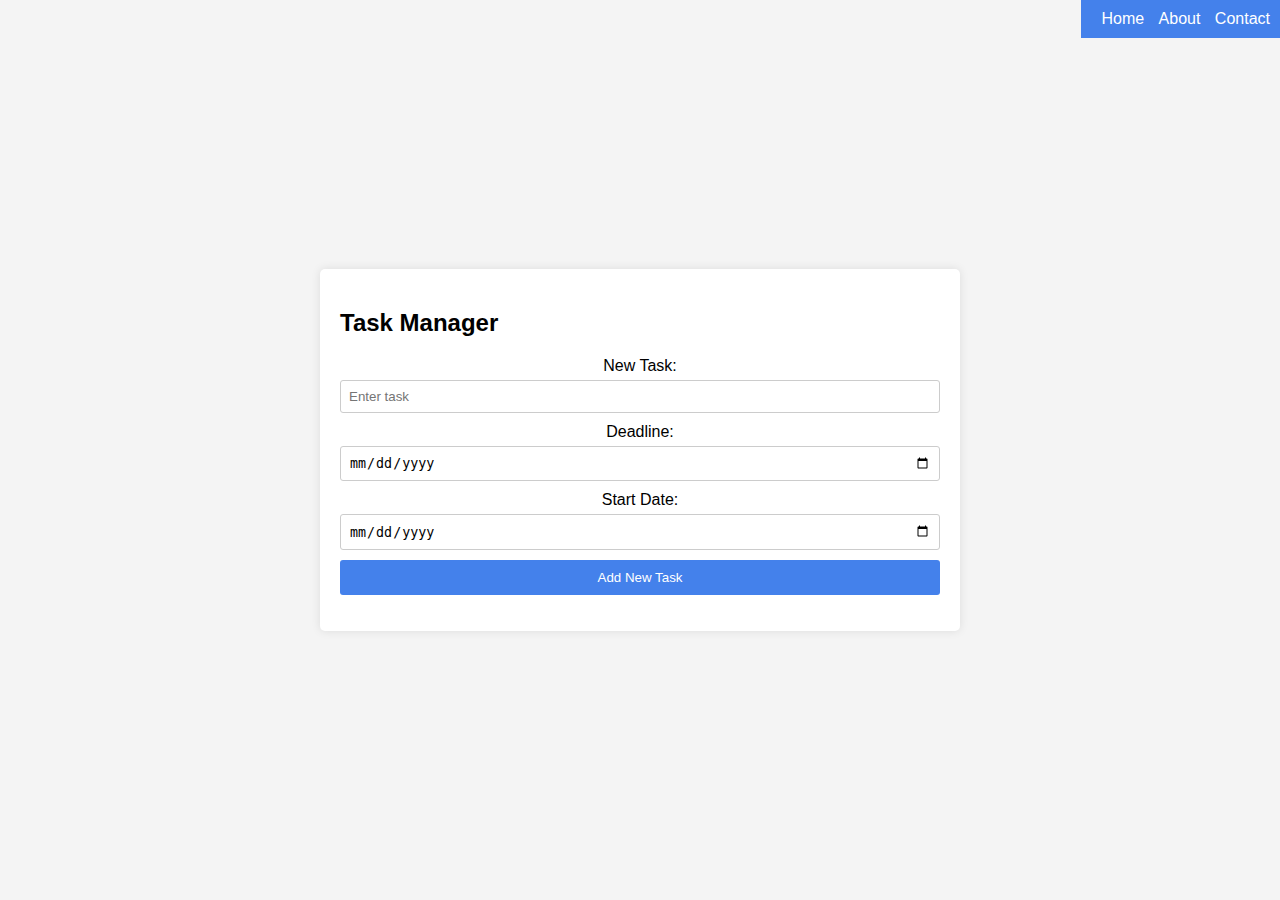
<file: 1.html>
<!DOCTYPE html>
<html lang="en">
<head>
    <meta charset="UTF-8">
    <meta name="viewport" content="width=device-width, initial-scale=1.0">
    <title>Task Manager</title>
    <style>
        body {
            font-family: Arial, sans-serif;
            background-color: #f4f4f4;
            margin: 0;
            padding: 0;
            display: flex;
            justify-content: center;
            align-items: center;
            height: 100vh;
        }

        #task-container {
            max-width: 600px; /* Increased max-width */
            width: 100%;
            padding: 20px;
            background-color: #fff;
            box-shadow: 0 0 10px rgba(0, 0, 0, 0.1);
            border-radius: 5px;
        }

        #task-form {
            display: flex;
            flex-direction: column;
            align-items: center;
        }

        #task-form label {
            margin-bottom: 5px;
        }

        #task-form input {
            padding: 8px;
            margin-bottom: 10px;
            border: 1px solid #ccc;
            border-radius: 3px;
            width: 100%;
            box-sizing: border-box;
        }

        #task-form button {
            cursor: pointer;
            padding: 10px;
            border-radius: 3px;
            background-color: #4481eb;
            color: white;
            border: none;
            width: 100%;
            box-sizing: border-box;
        }

        #task-list {
            list-style: none;
            padding: 0;
        }

        .task-item {
            display: flex;
            justify-content: space-between;
            align-items: center;
            border-bottom: 1px solid #ccc;
            padding: 10px 0;
            margin: 10px 0;
        }

        .task-content {
            flex: 1; /* Allows task content to expand */
        }

        .task-item button {
            cursor: pointer;
            padding: 5px 10px;
            border-radius: 3px;
            margin-left: 5px; /* Add some space between buttons */
        }

        .edit-task {
            background-color: #5bc0de; /* Edit button color */
            color: white;
            border: none;
        }

        .delete-task {
            background-color: #d9534f; /* Delete button color */
            color: white;
            border: none;
        }

        .complete-task,
        .pending-task,
        .ongoing-task {
            cursor: pointer;
            padding: 5px 10px;
            border-radius: 3px;
            color: white;
            border: none;
        }

        .complete-task {
            background-color: #4CAF50;
        }

        .pending-task {
            background-color: #f0ad4e;
        }

        .ongoing-task {
            background-color: #5bc0de;
        }

        .navbar {
            position: fixed;
            top: 0;
            right: 0;
            background-color: #4481eb;
            padding: 10px;
        }

        .navbar a {
            color: white;
            text-decoration: none;
            margin-left: 10px;
        }
    </style>
</head>
<body>

<div id="task-container">
    <h2>Task Manager</h2>
    <form id="task-form">
        <label for="task">New Task:</label>
        <input type="text" id="task" placeholder="Enter task" required>
        <label for="deadline">Deadline:</label>
        <input type="date" id="deadline" required>
        <label for="startDate">Start Date:</label>
        <input type="date" id="startDate" required>
        <button type="submit">Add New Task</button>
    </form>
    <div id="task-summary"></div>
    <ul id="task-list"></ul>
</div>

<div class="navbar">
    <a href="2.html">Home</a>
    <a href="about.html">About</a>
    <a href="3.html">Contact</a>
</div>


<script>
    document.addEventListener('DOMContentLoaded', function () {
        const taskForm = document.getElementById('task-form');
        const taskList = document.getElementById('task-list');
        const taskSummary = document.getElementById('task-summary');
        let tasks = JSON.parse(localStorage.getItem('tasks')) || [];

        // Load tasks from localStorage on page load
        if (tasks.length > 0) {
            tasks.forEach(task => {
                addTaskToDOM(task);
            });
        }

        taskForm.addEventListener('submit', function (event) {
            event.preventDefault();
            addTask();
        });

        taskList.addEventListener('click', function (event) {
            const target = event.target;

            if (target.classList.contains('delete-task')) {
                deleteTask(target.closest('.task-item'));
            } else if (target.classList.contains('edit-task')) {
                editTask(target.closest('.task-item'));
            } else if (target.classList.contains('complete-task')) {
                completeTask(target.closest('.task-item'));
            } else if (target.classList.contains('pending-task')) {
                pendingTask(target.closest('.task-item'));
            } else if (target.classList.contains('ongoing-task')) {
                ongoingTask(target.closest('.task-item'));
            }
        });

        function addTask() {
            const taskInput = document.getElementById('task');
            const taskDeadline = document.getElementById('deadline').value;
            const taskStartDate = document.getElementById('startDate').value;
            const taskText = taskInput.value.trim();

            if (taskText !== '') {
                const taskItem = {
                    text: taskText,
                    deadline: taskDeadline,
                    startDate: taskStartDate,
                    status: 'pending'
                };
                tasks.push(taskItem);
                addTaskToDOM(taskItem);
                updateLocalStorage();
                taskInput.value = '';
                document.getElementById('deadline').value = '';
                document.getElementById('startDate').value = '';
                updateTaskSummary();
            }
        }

        function deleteTask(taskItem) {
            const taskIndex = Array.from(taskList.children).indexOf(taskItem);
            taskList.removeChild(taskItem);
            tasks.splice(taskIndex, 1);
            updateLocalStorage();
            updateTaskSummary();
        }

        function editTask(taskItem) {
            const span = taskItem.querySelector('span');
            const newText = prompt('Edit task:', span.textContent);

            if (newText !== null) {
                span.textContent = newText;
                const taskIndex = Array.from(taskList.children).indexOf(taskItem);
                tasks[taskIndex].text = newText;
                updateLocalStorage();
            }
        }

        function completeTask(taskItem) {
            taskItem.classList.remove('pending', 'ongoing');
            taskItem.classList.add('completed');
            updateTaskStatus(taskItem, 'completed');
        }

        function pendingTask(taskItem) {
            taskItem.classList.remove('completed', 'ongoing');
            taskItem.classList.add('pending');
            updateTaskStatus(taskItem, 'pending');
        }

        function ongoingTask(taskItem) {
            taskItem.classList.remove('completed', 'pending');
            taskItem.classList.add('ongoing');
            updateTaskStatus(taskItem, 'ongoing');
        }

        function addTaskToDOM(taskItem) {
            const taskListItem = document.createElement('li');
            taskListItem.className = 'task-item ' + taskItem.status;
            taskListItem.innerHTML = `
                <div class="task-content">
                    <span>${taskItem.text}</span>
                    <span>Deadline: ${taskItem.deadline}</span>
                    <span>Start Date: ${taskItem.startDate}</span>
                </div>
                <div class="task-buttons">
                    <button class="edit-task">Edit</button>
                    <button class="delete-task">Delete</button>
                    <button class="complete-task">Complete</button>
                    <button class="pending-task">Pending</button>
                    <button class="ongoing-task">Ongoing</button>
                </div>
            `;
            taskList.appendChild(taskListItem);
        }

        function updateLocalStorage() {
            localStorage.setItem('tasks', JSON.stringify(tasks));
        }

        function updateTaskSummary() {
            const totalTasks = tasks.length;
            const completedTasks = tasks.filter(task => task.status === 'completed').length;
            const pendingTasks = tasks.filter(task => task.status === 'pending').length;
            const ongoingTasks = tasks.filter(task => task.status === 'ongoing').length;

            taskSummary.innerHTML = `
                Total Tasks: ${totalTasks} <br>
                Completed Tasks: ${completedTasks} <br>
                Pending Tasks: ${pendingTasks} <br>
                Ongoing Tasks: ${ongoingTasks}
            `;
        }

        function updateTaskStatus(taskItem, status) {
            const taskIndex = Array.from(taskList.children).indexOf(taskItem);
            tasks[taskIndex].status = status;
            updateLocalStorage();
            updateTaskSummary();
        }
    });
</script>

</body>
</html>
</file>
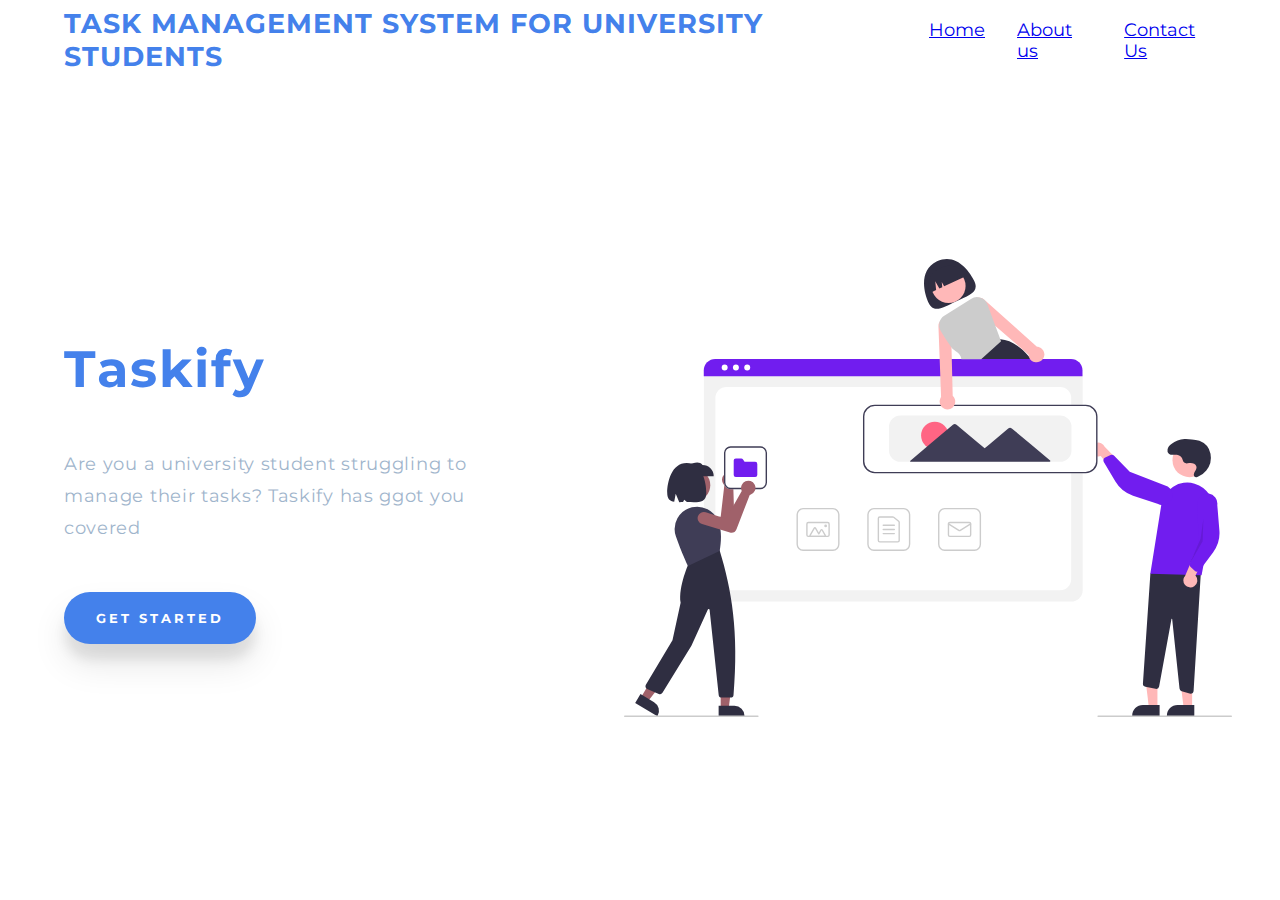
<file: 2.html>
<!DOCTYPE html>
<html lang="en">
<head>
    <meta charset="UTF-8">
    <meta name="viewport" content="width=device-width, initial-scale=1.0">
    <link rel="stylesheet" href="https://cdnjs.cloudflare.com/ajax/libs/font-awesome/6.4.0/css/all.min.css">
    <link rel="stylesheet" href="styles.css">
    <link href="https://fonts.googleapis.com/css2?family=Montserrat:wght@500&family=Poppins:wght@300;400;500;600;700&family=Varela+Round&display=swap" rel="stylesheet">
    <title>Responsive Landing Page </title>
</head>
<body>
    <header>
        <h1>Task management system for university students</h1>

        <section class="menu">
            <ul class="menu-list">
               
                <li><a href="2.html">Home</a> </li>
                <li><a href="about.html">About us</a> </li>
                <li><a href="3.html">Contact Us</a> </li>
               
            </ul>

            <button>
                <i class="fas fa-times"></i>
                <i class="fas fa-bars"></i>
            </button>
        </section>
    </header>    

    <section class="main">

            <section class="left">
                <p class="title">Taskify</p>
                <p class="msg">Are you a university student struggling to manage their tasks? Taskify has ggot you covered</p>
                <a href="1.html"><button class="cta">Get started</button></a>
            </section>

            <section class="right">
                <img src="img.svg" alt="Landing Image">
            </section>

    </section>

    <script>
        var menu = document.querySelector('.menu');
        var menuBtn = document.querySelector('.menu button');
        menuBtn.addEventListener('click', () => {
        menu.classList.toggle('opened')
        })

    </script>

</body>
</html>
</file>
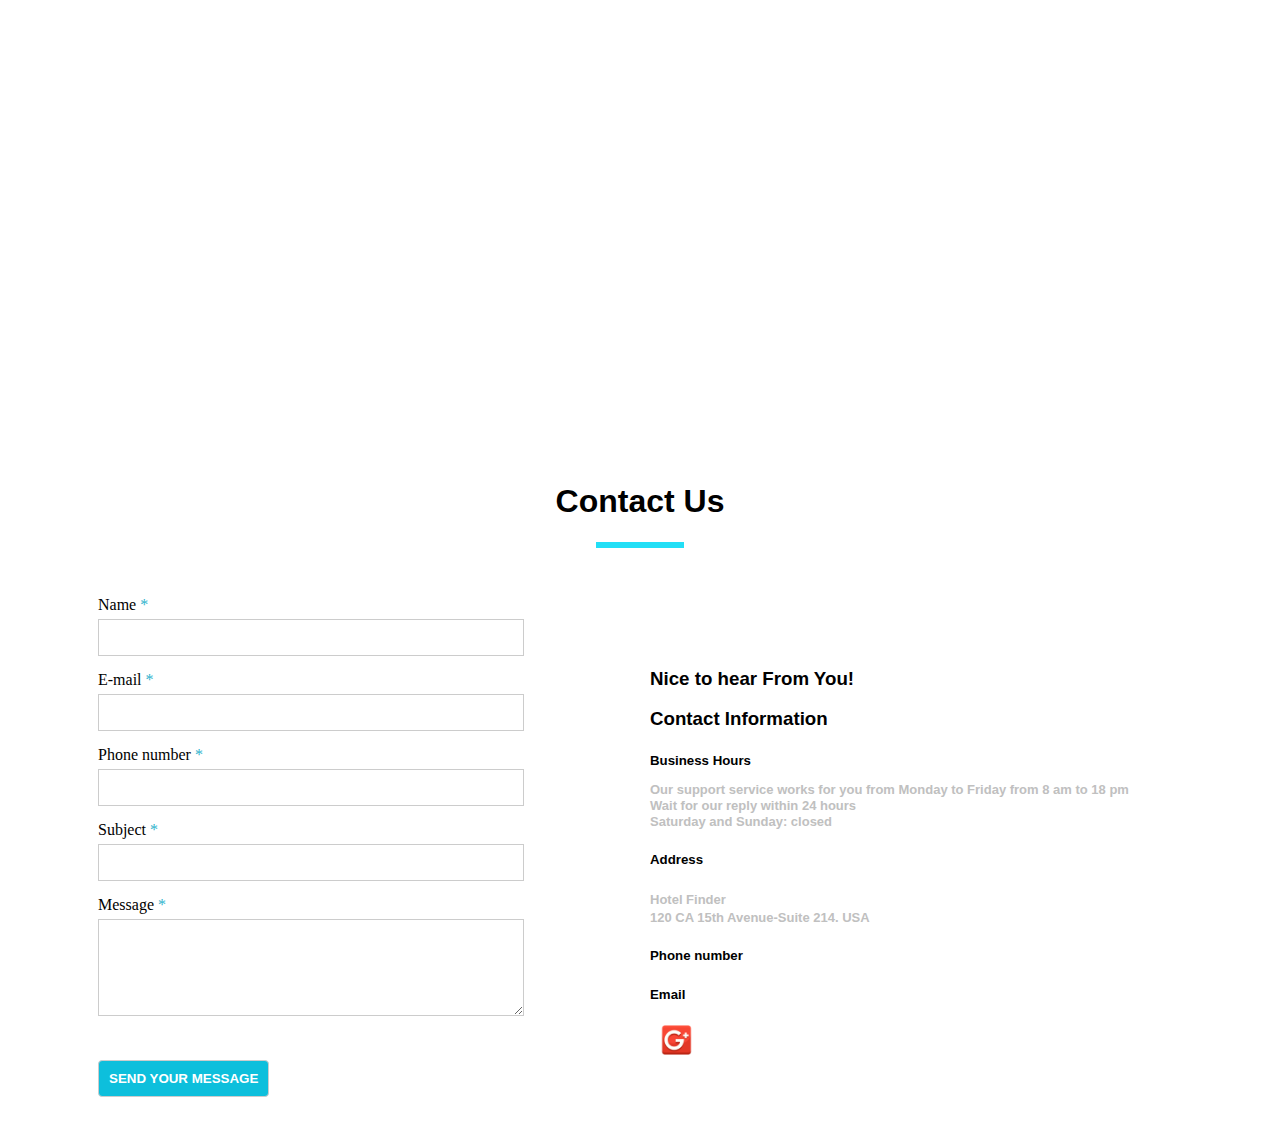
<file: 3.html>
<!DOCTYPE html>
<html lang="en">
    <head>
        <meta charset="UTF-8">
        <meta name="viewport" content="width=device-width, initial-scale=1.0">
        <title>Contact Us</title>
        <link rel="stylesheet" href="stylesss.css">
    </head>     
<body>
    <iframe src="https://www.google.com/maps/embed?pb=!1m14!1m8!1m3!1d12147.880232685113!2d49.7984067!3d40.4316619!3m2!1i1024!2i768!4f13.1!3m3!1m2!1s0x0%3A0xb2e78584e2d13e3a!2sStep%20Academy!5e0!3m2!1saz!2s!4v1645903974693!5m2!1saz!2s" width="100%" height="450" style="border:0;" allowfullscreen="" loading="lazy"></iframe>
    <h1 align="center">
        <font face="Helvetica">
            Contact Us
        </font>
    </h1>
    <hr color="#22DFF6" size="8" width="7%"/>

    <table cellpadding="10" cellspacing="0" width="100%">
        <tr>
            <td width="50%">
                <form >
                    <label for="name">Name <span>*</span></label>
                    <input id="name" type="text" required="required" />
                    <label for="email">E-mail <span>*</span></label>
                    <input id="email" type="email" required="required" />
                    <label for="tel">Phone number <span>*</span></label>
                    <input id="tel" type="tel" required="required" />
                    <label for="subject">Subject <span>*</span></label>
                    <input id="subject" type="text" required="required" />
                    <label for="message">Message <span>*</span></label>
                    <textarea id="message" rows="5" required="required"></textarea>
                    <input type="submit" value="SEND YOUR MESSAGE" />
                </form>
            </td>
            <td width="50%">
                <h3><font face="Helvetica">Nice to hear From You!</font></h2>
                <p><font face="Helvetica" color="silver" size="2"><b></font></p>
                <h3><font face="Helvetica">Contact Information</font></h2>
                <h5><font face="Helvetica">Business Hours</font></p>
                <p><font face="Helvetica" size="2" color="silver"><b>Our support service works for you from Monday to Friday from 8 am to 18 pm <br/>Wait for our reply within 24 hours <br/>Saturday and Sunday: closed</b></font></p>
                <h5><font face="Helvetica">Address</font></h5>
                <p><font face="Helvetica" size="2" color="silver"><b>Hotel Finder <br/>120 CA 15th Avenue-Suite 214. USA</b></font></p>
                <h5><font face="Helvetica">Phone number</font></h5>
                <p><font face="Helvetica" size="2" color="silver"><b></font></p>
                <h5><font face="Helvetica">Email</font></h5>
                <p><font face="Helvetica" color="silver" size="2"><b></font></p>
                    <a target="_blank" href="https://mail.google.com/mail/u/0/"><img height="30" src="Images/googleplus.png" alt="Google plus"/></a>
                    </td>
        </tr>
    </table>
</body>
</html>
</file>
<file: styles.css>
*{
    margin: 0;
    padding: 0;
    box-sizing: border-box;
    font-family: 'Montserrat', sans-serif;
}
body{
    min-height: 100vh;
    width: 100%;
    background-color: #fff;
    display: flex;
    flex-direction: column;
}
header{
    color: #4481eb;
    position: fixed;
    top: 0;
    height: 80px;
    width: 100%;
    display: flex;
    justify-content: space-between;
    align-items: center;
    padding: 0 64px;
    font-size: 16px;
    position: relative;
}
header h1{
    text-transform: uppercase;
    font-size: 1.7em;
    letter-spacing: 1px;

}

.menu{
    display: flex;
}

.menu button{
    display: none;
}

.menu-list{
    list-style: none;
    display: flex;
}

.menu-list li{
    display: inline-block;
    margin-left: 32px;
    font-size: 1.1em;
    cursor: pointer;
    transition: color 0.3s;
}

.menu-list li.active,
.menu-list li:hover{
    color:#4481eb;
}

.main{
    flex: 1;
    display: flex;
    align-items: center;
}

.right img{
    width: 100%;
}

.left{
    max-width: 45%;
    padding: 40px 64px;
}

.right{
    padding: 40px 48px;
}

.title{
    color: #4481eb;
    font-size: 3.2em;
    width: 50%;
    font-weight: bold;
    letter-spacing: 2px;
    margin-bottom: 48px;
}

.msg{
    color: #9fb5cc;
    font-size: 1.1em;
    letter-spacing: 0.7px;
    line-height: 32px;
    margin-bottom: 48px;
}

button.cta{
    border: none;
    outline: none;
    background-color: #4481eb;
    color: #fff;
    padding: 18px 32px;
    font-weight: bold;
    letter-spacing: 3px;
    text-transform: uppercase;
    border-radius: 30px;
    box-shadow: 0 20px 35px rgba(0, 0, 0, 0.1),
    0 15px 12px rgba(0, 0, 0, 0.08);
    cursor: pointer;
    transition: opacity 0.9;
}

button.cta:hover{
    opacity: 0.9;
}

@media (max-width:800px){
    header,
    .left,
    .right{
        padding-left: 40px;
        padding-right: 40px;
    }
}

@media (max-width:650px){
    .main{
        flex-direction: column;
    }

    .left,
    .right{
        width: 100%;
        max-width: 100%;
        padding: 24px;
        display: flex;
        flex-direction: column;
        align-items: center;
    }

    .left{
        font-size: 0.8em;
    }

    .left *{
        width: 95%;
        margin-bottom: 32px;
        text-align: center;
    }

    button.cta{
        max-width: 60%;
    }

    .right img{
        width: 80%;
    }

    /* nav menu responsive */

    .menu button{
        display: block;
        width: 40px;
        height: 40px;
        border: none;
        background: transparent;
        color:#4481eb;
        outline: none;
        font-size: 1.7em;
        cursor: pointer;
        z-index: 2;
    }

    .menu i.fa-times,
    .menu.opened i.fa-bars{
        display: none;
    }

    .menu.opened i.fa-times,
    .menu i.fa-bars{
        display: block;
        animation: enter 0.8s;
    }

    @keyframes enter {
        0% {
            opacity: 0;
        }

        100% {
            opacity: 1;
        }
        
    }

    .menu-list{
        position: fixed;
        top: 0;
        right: 0;
        width: 80%;
        height: 100%;
        background-color: #4481eb;
        color: #fff;
        padding: 46px;
        flex-direction: column;
        padding-top: 80px;
        transform: translateX(100%);
        transition: transform 0.5s;
    }

    .menu-list li{
        font-size: 1.7em;
        margin: 32px 0px;
    }

    .menu.opened .menu-list{
        transform: translateX(0);
    }

    .menu.opened button{
        color: #fff;
    }
}
</file>
<file: stylesss.css>
* {
    box-sizing: border-box;
}
table {
    padding: 0 3px;
}
table td {
    width: 100%;
    display: block;
}
label {
    display: block;
    padding-bottom: 5px;
}
span {
    color: #2FB3CD;
}
input {
    border: 1px solid #ccc;
    width: 100%;
    padding: 10px;
    outline: none;
    margin-bottom: 15px;
}
input[type=submit] {
    background-color: #0DBFDC;
    color: white;
    font-weight: bold;
    margin-top: 40px;
    border-radius: 4px;
    width: 100%;
}
textarea {
    border: 1px solid #ccc;
    width: 100%;
    padding: 10px;
    outline: none;
    min-height: 80px;
    resize: vertical;
}
@media only screen and (min-width: 768px) {
    table {
        padding: 30px 80px 0 80px;
    }
    table td {
        width: 50%;
        display: inline-block;
    }
    textarea, input {
        width: 80%;
    }
    input[type=submit] {
        width: fit-content;
    }
}
</file>
